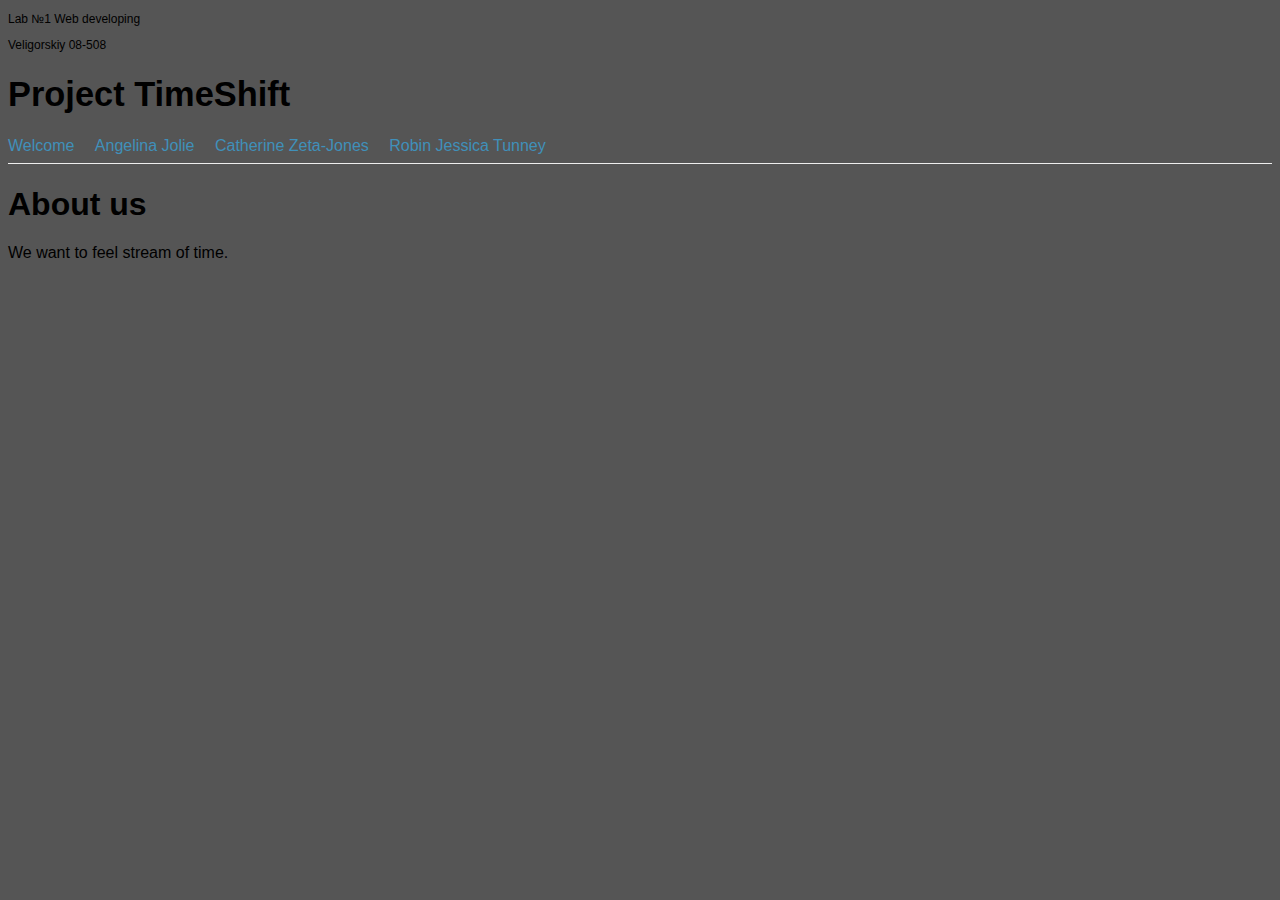
<file: index.html>
<!DOCTYPE html>
<html>
	<head>
		<meta charset="UTF-8">
		<link rel="stylesheet" href="style.css" media="screen" type="text/css" />
	</head>
	<body>
		<header>
			<hgroup id="description">
				<p> Lab №1 Web developing</p>
				<p> Veligorskiy 08-508</p>
			</hgroup>
			<h1>Project TimeShift</h1>
		</header>
		
		<nav>
			<ul>
				<li><a href="index.html" class="load-content">Welcome</a></li>
				<li><a href="joli.html" class="load-content">Angelina Jolie</a></li>
				<li><a href="czj.html" class="load-content">Catherine Zeta-Jones</a></li>
				<li><a href="robintunney.html" class="load-content">Robin Jessica Tunney</a></li>
			</ul>
		</nav>
	
		<h1 id="title"></h1>
		<div id="content"></div>

		<script src="history.js"></script>
	</body>
</html>
</file>
<file: style.css>
html {
  font-family: Helvetica, Arial, sans-serif;
  font-size: 100%;
  background: #555;
}
header hgroup p{
  font-family: Helvetica, Arial, sans-serif;
  font-size: 75%;
  background: #555;
}
header h1{
  font-family: Helvetica, Arial, sans-serif;
  font-size: 215%;
  background: #555;
}

nav {
  padding-bottom: 0.5em;
  border-bottom: 1px solid #EEE;
}

nav ul {
  list-style: none;
  margin: 0;
  padding: 0;
}

nav li {
  display: inline;
  padding-right: 1em;
}

nav a {
  color: #4090ba;
  text-decoration: none;
}


section {
    float:left;
    margin:10px auto;
    width:750px;
    background:#000000
}
section h1 {
    color:#FFFFFF;
    padding:10px;
    text-align:center;
}
article {
    float:left; 
    width:350px;
    margin:5px;
    padding-left:5px;
    text-align:center;
    background:#EEE;
}
</file>
